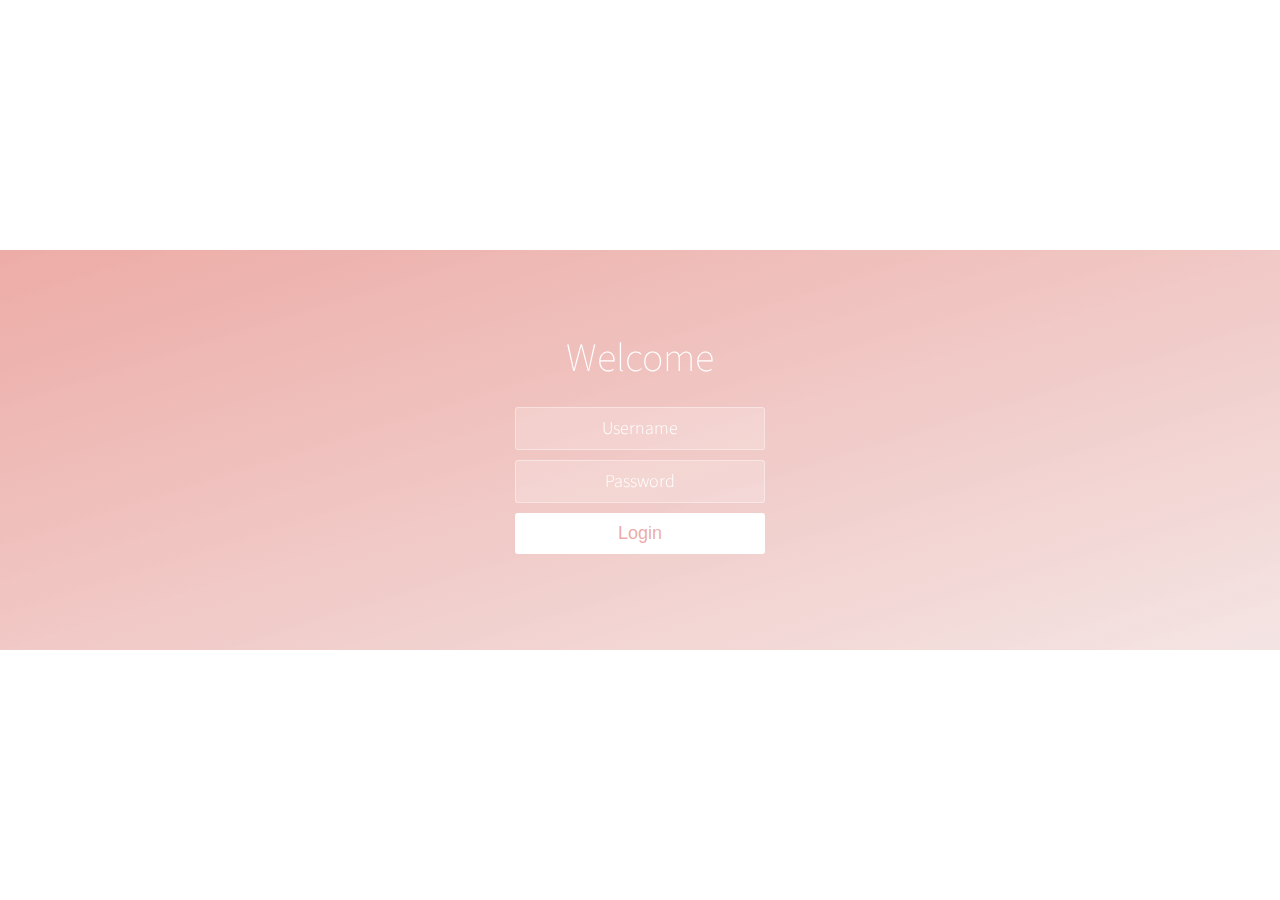
<file: index.html>
<!DOCTYPE html>
<html lang="en">

<head>
  <meta charset="UTF-8">
  <meta name="viewport" content="width=device-width, initial-scale=1.0">
  <meta http-equiv="X-UA-Compatible" content="ie=edge">
  <link rel="stylesheet" href="./static/login.css">
  <link rel="shortcut icon" href="https://github.githubassets.com/favicon.ico" type="image/x-icon">
  <title>Aisasa</title>
</head>

<body>
  <div class="wrapper">

    <div class="container">
      <h1>Welcome</h1>
      <form class="form">
        <input type="text" id="username" placeholder="Username">
        <input type="password" id="password" placeholder="Password">
        <button type="submit" id="login-button">Login</button>
      </form>
    </div>

    <ul class="bg-bubbles">
      <li></li>
      <li></li>
      <li></li>
      <li></li>
      <li></li>
      <li></li>
      <li></li>
      <li></li>
      <li></li>
      <li></li>
    </ul>

  </div>

  <script type="text/javascript" src="./static/jquery-2.1.1.min.js"></script>
  <script type="text/javascript" src="./static/index.js"></script>
</body>

</html>
</file>
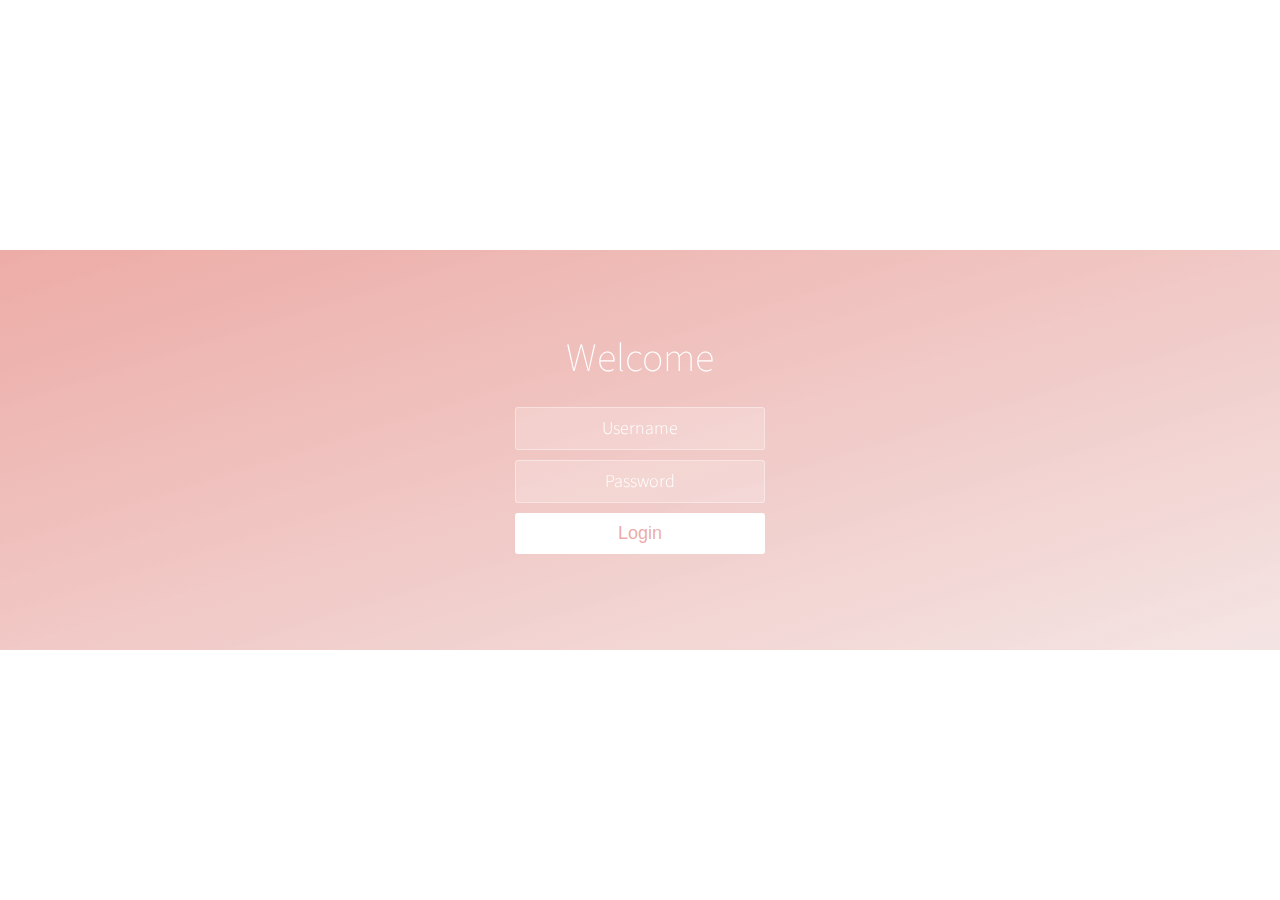
<file: home.html>
<!DOCTYPE html>
<html lang="en">

<head>
  <meta charset="UTF-8">
  <meta name="viewport" content="width=device-width, initial-scale=1.0">
  <meta http-equiv="X-UA-Compatible" content="ie=edge">
  <link rel="stylesheet" href="./static/style.css">
  <link rel="stylesheet" href="./static/like.css">
  <link rel="shortcut icon" href="https://github.githubassets.com/favicon.ico" type="image/x-icon">
  <title>Aisasa</title>
  <script src="./static/check.js"></script>
</head>

<body>
  <div class="section">
    <div class="box">
        <div class="center">
          张飒最美
        </div>
        <div class="top">
          <img src="./images/p3.jpeg" alt="Ai">
        </div>
    
        <div class="bottom">
          <img src="./images/p2.jpeg" alt="Sa">
        </div>
    
        <div class="left">
          <img src="./images/p5.jpg" alt="Sa">
        </div>
    
        <div class="right">
          <img src="./images/p4.jpg" alt="Ai">
        </div>
    
        <div class="before">
          <img src="./images/p6.jpeg" alt="Sa">
        </div>
    
        <div class="after">
          <img src="./images/p1.jpeg" alt="Sa">
        </div>
    </div>
    <a href="" class="paw-button">
      <div class="text">
        <svg>
          <use xlink:href="#heart">
        </svg>
        <span>Like</span>
      </div>
      <span>张飒</span>
      <div class="paws">
        <svg class="paw">
          <use xlink:href="#paw">
        </svg>
        <div class="paw-effect">
          <div></div>
        </div>
        <svg class="paw-clap">
          <use xlink:href="#paw-clap">
        </svg>
      </div>
    </a>
    <div class="curtain"></div>
    <canvas id="canvas"></canvas>
  </div>

  <!-- Symbols -->
  <svg xmlns="http://www.w3.org/2000/svg" style="display: none;">
    <symbol xmlns="http://www.w3.org/2000/svg" viewBox="0 0 21 19" id="heart">
      <path
        d="M10.7146252,2.79863032 C12.7012563,0.931232655 14.9323041,0.436636741 17.303155,1.3849771 C20.1742369,2.53340984 21.379939,5.46245395 20.2209696,8.35987762 C19.6094364,9.88871051 17.374953,12.5020804 13.4593886,16.3167815 L12.4216841,17.3182725 C11.3603119,18.3334838 9.68851069,18.3354777 8.62471989,17.322801 L7.91413528,16.6420566 C3.86646758,12.738617 1.52252172,10.0157042 0.832966246,8.37137962 C-0.41863058,5.38680258 0.803066105,2.56217827 3.74606902,1.3849771 C5.99801057,0.484200479 8.20491678,0.982789394 10.280801,2.80379411 L10.5027119,3.00395851 L10.7146252,2.79863032 Z"
        fill="var(--border)"></path>
      <path
        d="M16.746069,2.77769213 C14.6991759,1.9589349 12.8646007,2.52341959 11.0917453,4.57210939 L10.5493822,5.19885746 L9.97978137,4.59675633 C8.07203164,2.58015418 6.22092676,2.01058345 4.30315504,2.77769213 C2.13116413,3.6464885 1.29186971,5.5869795 2.21625782,7.79128961 C2.80060177,9.18472518 5.06951474,11.8148892 8.97366525,15.5798429 L9.65895765,16.2363608 C10.142501,16.6966703 10.9024138,16.695764 11.3840599,16.2350667 L12.3934356,15.260969 L13.3524601,14.3169524 C16.5267562,11.1578139 18.3665388,8.9570809 18.8282545,7.80279161 C19.6830863,5.66571221 18.8388588,3.61480804 16.746069,2.77769213 Z"
        fill="var(--background)"></path>
      <path
        d="M11.2640718,4.39338901 L11.1990259,4.45003381 C12.9386445,2.50122541 14.7404343,1.97543825 16.746069,2.77769213 C18.8388588,3.61480804 19.6830863,5.66571221 18.8282545,7.80279161 C18.3963269,8.88261062 17.6718097,9.565648 18.0773108,8.55189509 C18.9321426,6.41481569 18.0879151,4.36391153 15.9951253,3.52679561 C14.3011449,2.84920342 12.7525807,3.11899214 11.2640718,4.39338901 L11.1990259,4.45003381 L11.2640718,4.39338901 Z"
        fill="var(--shadow-light)"></path>
      <path
        d="M4.30315504,2.77769213 C5.1840079,2.42535099 6.05079631,2.35500405 6.91546905,2.57734431 C6.71200283,2.6290933 6.50795909,2.69577051 6.30315504,2.77769213 C4.13116413,3.6464885 3.29186971,5.5869795 4.21625782,7.79128961 C4.80060177,9.18472518 7.06951474,11.8148892 10.9736653,15.5798429 L11.5197324,16.1027938 L11.3840599,16.2350667 C10.9368171,16.6628571 10.2496402,16.694195 9.76660209,16.3279397 L9.65895765,16.2363608 L8.97366525,15.5798429 L8.30168234,14.9272399 C4.80841276,11.5097375 2.7662286,9.10275838 2.21625782,7.79128961 C1.29186971,5.5869795 2.13116413,3.6464885 4.30315504,2.77769213 Z"
        fill="var(--shadow-dark)"></path>
    </symbol>
    <symbol xmlns="http://www.w3.org/2000/svg" viewBox="0 0 30 37" id="paw">
      <path
        d="M29.5,13.1428571 C29.5,10.2731801 27.9339013,8.22572388 24.9356506,7.09074873 C24.5060635,4.10962466 23.2255501,2.04210672 21.0854102,0.97203675 C18.9713961,-0.0849702928 16.8221988,0.0215138899 14.726671,1.27088412 C12.9760568,0.361959777 11.0555026,0.250453528 9.01282918,0.931344669 C6.80047326,1.66879664 5.34226875,3.75843749 4.59894815,7.09619125 C1.88946192,8.25783275 0.5,10.4828381 0.5,13.6428571 C0.5,16.7274666 1.50305875,19.3423638 3.5,21.4476618 L3.5,37 L5,37 L26,37 L26,21.4218665 C28.3223642,18.6969403 29.5,15.9336988 29.5,13.1428571 Z"
        fill="var(--paw-background)"></path>
      <path
        d="M12.5510071,2.08359581 L12.3699777,2.11684999 C12.080837,2.17532308 11.7866606,2.25446 11.4871708,2.35428994 C9.84726969,2.90092365 8.68967842,4.56898134 8.05392526,7.46323001 L7.98543551,7.78986457 L7.90367876,8.19864828 L7.51334258,8.34502435 C5.14457644,9.23331165 4,10.9501763 4,13.6427775 C4,16.3251292 4.84482735,18.5538216 6.54341216,20.3676718 L6.78033009,20.6124474 L7,20.8321173 L7,37 L5,37 L5,20.8321173 L4.78033009,20.6124474 C2.92337534,18.7554926 2,16.4470543 2,13.6427775 C2,10.9501763 3.14457644,9.23331165 5.51334258,8.34502435 L5.90367876,8.19864828 L5.98543551,7.78986457 C6.60459253,4.69407947 7.78653261,2.92116934 9.48717082,2.35428994 C10.5739986,1.99201401 11.5908529,1.90224716 12.5510071,2.08359581 Z"
        fill="var(--paw-shadow)"></path>
      <path
        d="M14.726671,1.27088412 C16.8221988,0.0215138899 18.9713961,-0.0849702928 21.0854102,0.97203675 C23.2255501,2.04210672 24.5060635,4.10962466 24.9356506,7.09074873 C27.9339013,8.22572388 29.5,10.2731801 29.5,13.1428571 C29.5,15.9336988 28.3223642,18.6969403 26,21.4218665 L26,21.4218665 L26,37 L24.5,37 L24.5,20.8610558 L24.9573772,20.3318354 C26.9962284,17.9020144 28,15.5090865 28,13.1428571 C28,10.8190336 26.722442,9.2575739 24.0128292,8.35436962 L24.0128292,8.35436962 L23.5575804,8.20262004 L23.5045872,7.72568079 C23.1972701,4.95982682 22.1638979,3.18833157 20.4145898,2.31367754 C18.6608767,1.43682096 16.9468873,1.57965341 15.1660251,2.76689486 L15.1660251,2.76689486 L14.7711145,3.03016863 L14.3641282,2.78597684 C12.8897645,1.90135863 11.2841096,1.75539001 9.48717082,2.35436962 C7.78653261,2.92124902 6.60459253,4.69415915 5.98543551,7.78994424 L5.98543551,7.78994424 L5.90367876,8.19872796 L5.51334258,8.34510403 C3.14457644,9.23339133 2,10.950256 2,13.6428571 C2,16.447134 2.92337534,18.7555723 4.78033009,20.6125271 L4.78033009,20.6125271 L5,20.832197 L5,37 L3.5,37 L3.5,21.4476618 C1.50305875,19.3423638 0.5,16.7274666 0.5,13.6428571 C0.5,10.4828381 1.88946192,8.25783275 4.59894815,7.09619125 C5.34226875,3.75843749 6.80047326,1.66879664 9.01282918,0.931344669 C11.0555026,0.250453528 12.9760568,0.361959777 14.726671,1.27088412 Z M16.638062,12.5195284 L16.9751913,12.7601688 C18.0967789,13.5694838 18.9749332,14.293632 19.612949,14.9387355 L20.4989182,15.8729074 L20.7275495,16.1198892 C22.287511,17.8257331 23,19.06095 23,20.6428571 C23,22.748712 21.7937122,24.2093565 20.0022523,24.8491636 C18.9997434,25.2072025 17.5693092,24.7939391 15.5897122,23.7023129 C15.4916937,23.6482617 15.3696945,23.6659395 15.2777616,23.7587157 L15.0962469,23.9332613 C14.0702327,24.8715531 12.8663041,25.1950155 11.5680983,24.870464 C9.23960588,24.2883409 8,22.8481455 8,20.6428571 C8,19.4464248 8.41219153,18.5150362 9.30032474,17.3580767 L9.49794706,17.1065253 L10.4509499,15.9471049 L10.8327975,15.4568873 L11.2281207,14.9649287 C11.5787918,14.5376029 11.9825802,14.0668257 12.4397068,13.5522181 L13.013875,12.9136261 C13.9478461,11.8864129 15.5009892,11.7164518 16.638062,12.5195284 Z M14.2188164,13.8286484 L14.1237093,13.9227187 L13.565323,14.5437006 L13.0582509,15.1219097 C12.6570954,15.5858882 12.3094806,16.0051601 12.0156272,16.3793463 L11.6250373,16.880668 C11.5474831,16.9778167 11.4648982,17.0794322 11.3741223,17.1896922 L10.7635094,17.9277201 L10.497234,18.2622383 C9.79053097,19.1808965 9.5,19.8386072 9.5,20.6428571 C9.5,22.1284827 10.2444388,22.9933845 11.9319017,23.4152503 C12.7338477,23.6157368 13.4233225,23.4304939 14.0697076,22.8397189 L14.2236793,22.6916816 C14.7741221,22.1342076 15.628003,22.0104801 16.3140407,22.3887878 C17.9353381,23.2828338 19.0369863,23.6011084 19.4977477,23.4365507 C20.7300594,22.9964394 21.5,22.0641498 21.5,20.6428571 C21.5,19.5464758 20.9372875,18.5728913 19.6185239,17.1299681 L19.4039869,16.8981515 L18.5391359,15.986118 C17.9689582,15.4108027 17.1542319,14.739096 16.1006156,13.9788165 L15.769682,13.7425992 C15.2910354,13.4045518 14.6481234,13.4470184 14.2188164,13.8286484 Z M6.25,10.6428571 C7.90685425,10.6428571 9.25,12.2098605 9.25,14.1428571 C9.25,16.0758538 7.90685425,17.6428571 6.25,17.6428571 C4.59314575,17.6428571 3.25,16.0758538 3.25,14.1428571 C3.25,12.2098605 4.59314575,10.6428571 6.25,10.6428571 Z M23.25,9.64285714 C24.9068542,9.64285714 26.25,11.2098605 26.25,13.1428571 C26.25,15.0758538 24.9068542,16.6428571 23.25,16.6428571 C21.5931458,16.6428571 20.25,15.0758538 20.25,13.1428571 C20.25,11.2098605 21.5931458,9.64285714 23.25,9.64285714 Z M6.25,12.1428571 C5.47730131,12.1428571 4.75,12.9913753 4.75,14.1428571 C4.75,15.2943389 5.47730131,16.1428571 6.25,16.1428571 C7.02269869,16.1428571 7.75,15.2943389 7.75,14.1428571 C7.75,12.9913753 7.02269869,12.1428571 6.25,12.1428571 Z M23.25,11.1428571 C22.4773013,11.1428571 21.75,11.9913753 21.75,13.1428571 C21.75,14.2943389 22.4773013,15.1428571 23.25,15.1428571 C24.0226987,15.1428571 24.75,14.2943389 24.75,13.1428571 C24.75,11.9913753 24.0226987,11.1428571 23.25,11.1428571 Z M18.25,3.64285714 C19.9068542,3.64285714 21.25,5.20986052 21.25,7.14285714 C21.25,9.07585377 19.9068542,10.6428571 18.25,10.6428571 C16.5931458,10.6428571 15.25,9.07585377 15.25,7.14285714 C15.25,5.20986052 16.5931458,3.64285714 18.25,3.64285714 Z M11.25,3.64285714 C12.9068542,3.64285714 14.25,5.20986052 14.25,7.14285714 C14.25,9.07585377 12.9068542,10.6428571 11.25,10.6428571 C9.59314575,10.6428571 8.25,9.07585377 8.25,7.14285714 C8.25,5.20986052 9.59314575,3.64285714 11.25,3.64285714 Z M18.25,5.14285714 C17.4773013,5.14285714 16.75,5.99137534 16.75,7.14285714 C16.75,8.29433895 17.4773013,9.14285714 18.25,9.14285714 C19.0226987,9.14285714 19.75,8.29433895 19.75,7.14285714 C19.75,5.99137534 19.0226987,5.14285714 18.25,5.14285714 Z M11.25,5.14285714 C10.4773013,5.14285714 9.75,5.99137534 9.75,7.14285714 C9.75,8.29433895 10.4773013,9.14285714 11.25,9.14285714 C12.0226987,9.14285714 12.75,8.29433895 12.75,7.14285714 C12.75,5.99137534 12.0226987,5.14285714 11.25,5.14285714 Z"
        fill="var(--paw-border)"></path>
      <path
        d="M14.2188164,13.8286484 C14.6481234,13.4470184 15.2910354,13.4045518 15.769682,13.7425992 L15.769682,13.7425992 L16.1006156,13.9788165 C17.1542319,14.739096 17.9689582,15.4108027 18.5391359,15.986118 L18.5391359,15.986118 L19.4039869,16.8981515 L19.6185239,17.1299681 C20.9372875,18.5728913 21.5,19.5464758 21.5,20.6428571 C21.5,22.0641498 20.7300594,22.9964394 19.4977477,23.4365507 C19.0369863,23.6011084 17.9353381,23.2828338 16.3140407,22.3887878 C15.628003,22.0104801 14.7741221,22.1342076 14.2236793,22.6916816 L14.2236793,22.6916816 L14.0697076,22.8397189 C13.4233225,23.4304939 12.7338477,23.6157368 11.9319017,23.4152503 C10.2444388,22.9933845 9.5,22.1284827 9.5,20.6428571 C9.5,19.8386072 9.79053097,19.1808965 10.497234,18.2622383 L10.497234,18.2622383 L10.7635094,17.9277201 L11.3741223,17.1896922 C11.4648982,17.0794322 11.5474831,16.9778167 11.6250373,16.880668 L11.6250373,16.880668 L12.0156272,16.3793463 C12.3094806,16.0051601 12.6570954,15.5858882 13.0582509,15.1219097 L13.0582509,15.1219097 L13.565323,14.5437006 L14.1237093,13.9227187 Z M6.25,12.1428571 C7.07842712,12.1428571 7.75,13.0382876 7.75,14.1428571 C7.75,15.2474266 7.07842712,16.1428571 6.25,16.1428571 C5.42157288,16.1428571 4.75,15.2474266 4.75,14.1428571 C4.75,13.0382876 5.42157288,12.1428571 6.25,12.1428571 Z M23.25,11.1428571 C24.0784271,11.1428571 24.75,12.0382876 24.75,13.1428571 C24.75,14.2474266 24.0784271,15.1428571 23.25,15.1428571 C22.4215729,15.1428571 21.75,14.2474266 21.75,13.1428571 C21.75,12.0382876 22.4215729,11.1428571 23.25,11.1428571 Z M11.25,5.14285714 C12.0784271,5.14285714 12.75,6.03828764 12.75,7.14285714 C12.75,8.24742664 12.0784271,9.14285714 11.25,9.14285714 C10.4215729,9.14285714 9.75,8.24742664 9.75,7.14285714 C9.75,6.03828764 10.4215729,5.14285714 11.25,5.14285714 Z M18.25,5.14285714 C19.0784271,5.14285714 19.75,6.03828764 19.75,7.14285714 C19.75,8.24742664 19.0784271,9.14285714 18.25,9.14285714 C17.4215729,9.14285714 16.75,8.24742664 16.75,7.14285714 C16.75,6.03828764 17.4215729,5.14285714 18.25,5.14285714 Z"
        fill="var(--paw-inner)"></path>
      <path
        d="M15.6564811,13.6713241 L15.769682,13.7425992 L15.7989878,13.7631232 L15.7188164,13.8286484 L15.6237093,13.9227187 L15.065323,14.5437006 L14.5582509,15.1219097 C14.1570954,15.5858882 13.8094806,16.0051601 13.5156272,16.3793463 L13.1250373,16.880668 L12.8741223,17.1896922 L12.2635094,17.9277201 L11.997234,18.2622383 C11.290531,19.1808965 11,19.8386072 11,20.6428571 C11,22.0705306 11.6874927,22.9249629 13.2387185,23.3638482 C12.8332452,23.5177596 12.4018884,23.5327469 11.9319017,23.4152503 C10.2444388,22.9933845 9.5,22.1284827 9.5,20.6428571 C9.5,19.9004726 9.74755301,19.2829499 10.3414792,18.4697896 L10.497234,18.2622383 L10.7635094,17.9277201 L11.504538,17.0302633 L11.6250373,16.880668 L12.0156272,16.3793463 C12.2507099,16.0799973 12.5201999,15.7517935 12.8239843,15.394929 L13.0582509,15.1219097 L13.565323,14.5437006 L14.1237093,13.9227187 L14.2188164,13.8286484 C14.6150998,13.4763746 15.1933898,13.413092 15.6564811,13.6713241 Z M6.25,12.1428571 C6.33532091,12.1428571 6.41897804,12.1523552 6.50040906,12.1706015 C5.79087888,12.3287352 5.25,13.1515768 5.25,14.1428571 C5.25,15.1341375 5.79087888,15.9569791 6.50060472,16.1153394 C6.41897804,16.1333591 6.33532091,16.1428571 6.25,16.1428571 C5.42157288,16.1428571 4.75,15.2474266 4.75,14.1428571 C4.75,13.0382876 5.42157288,12.1428571 6.25,12.1428571 Z M23.25,11.1428571 C23.3353209,11.1428571 23.418978,11.1523552 23.5004091,11.1706015 C22.7908789,11.3287352 22.25,12.1515768 22.25,13.1428571 C22.25,14.1341375 22.7908789,14.9569791 23.5006047,15.1153394 C23.418978,15.1333591 23.3353209,15.1428571 23.25,15.1428571 C22.4215729,15.1428571 21.75,14.2474266 21.75,13.1428571 C21.75,12.0382876 22.4215729,11.1428571 23.25,11.1428571 Z M11.25,5.14285714 C11.3353209,5.14285714 11.418978,5.15235519 11.5004091,5.17060154 C10.7908789,5.32873521 10.25,6.15157682 10.25,7.14285714 C10.25,8.13413746 10.7908789,8.95697908 11.5006047,9.11533943 C11.418978,9.1333591 11.3353209,9.14285714 11.25,9.14285714 C10.4215729,9.14285714 9.75,8.24742664 9.75,7.14285714 C9.75,6.03828764 10.4215729,5.14285714 11.25,5.14285714 Z M18.25,5.14285714 C18.3353209,5.14285714 18.418978,5.15235519 18.5004091,5.17060154 C17.7908789,5.32873521 17.25,6.15157682 17.25,7.14285714 C17.25,8.13413746 17.7908789,8.95697908 18.5006047,9.11533943 C18.418978,9.1333591 18.3353209,9.14285714 18.25,9.14285714 C17.4215729,9.14285714 16.75,8.24742664 16.75,7.14285714 C16.75,6.03828764 17.4215729,5.14285714 18.25,5.14285714 Z"
        fill="var(--paw-shadow-dark)"></path>
      <path
        d="M18.3607518,15.8106395 L18.5391359,15.986118 L19.4039869,16.8981515 L19.6185239,17.1299681 C20.9372875,18.5728913 21.5,19.5464758 21.5,20.6428571 C21.5,22.0641498 20.7300594,22.9964394 19.4977477,23.4365507 C19.3094393,23.5038037 19.0140855,23.4904106 18.6199622,23.3900272 L18.4977477,23.4365507 C19.7300594,22.9964394 20.5,22.0641498 20.5,20.6428571 C20.5,19.5464758 20.5687636,18.5857803 19.25,17.1428571 C18.2857494,15.8980028 17.9893333,15.4539302 18.3607518,15.8106395 Z"
        fill="var(--paw-shadow-light)"></path>
    </symbol>
    <symbol xmlns="http://www.w3.org/2000/svg" viewBox="0 0 29 34" id="paw-clap">
      <path
        d="M4.5,34 L4.5,20.5024009 L4.28033009,20.282731 C2.42337534,18.4257762 1.5,16.1173379 1.5,13.313061 C1.5,10.6471662 2.60979812,9.12119381 4.93190172,8.54066791 L5.40134193,8.42330786 L5.48790243,7.94722512 C6.11076052,4.52150561 7.30156981,2.58644052 8.98717082,2.02457351 C10.7449132,1.4386594 12.3127354,1.72371798 13.7814787,2.89871265 L14.2596812,3.28127461 L14.7301383,2.889227 C16.5115081,1.40475216 18.1951255,1.12414927 19.9145898,1.98388143 C21.651916,2.85254456 22.6936777,4.78724477 23.0037221,7.88768883 L23.0577045,8.42751297 L23.5873022,8.54520133 C26.260051,9.13914552 27.5,10.5168667 27.5,12.813061 C27.5,15.28217 26.4070465,17.7803495 24.1855675,20.3191826 L24,20.5312597 L24,34 L4.5,34 Z"
        fill="var(--paw-clap-background)"></path>
      <path
        d="M12.146803,1.97288306 L11.9871708,2.02457351 C10.359694,2.56706579 9.19347364,4.38968566 8.55435901,7.59815296 L8.48790243,7.94722512 L8.40134193,8.42330786 L7.93190172,8.54066791 C5.60979812,9.12119381 4.5,10.6471662 4.5,13.313061 C4.5,15.9954128 5.34482735,18.2241051 7.04341216,20.0379554 L7.28033009,20.282731 L7.5,20.5024009 L7.5,34 L4.5,34 L4.5,20.5024009 L4.28033009,20.282731 C2.42337534,18.4257762 1.5,16.1173379 1.5,13.313061 C1.5,10.6471662 2.60979812,9.12119381 4.93190172,8.54066791 L5.40134193,8.42330786 L5.48790243,7.94722512 C6.11076052,4.52150561 7.30156981,2.58644052 8.98717082,2.02457351 C10.1099844,1.65030233 11.1553025,1.63142458 12.146803,1.97288306 Z"
        fill="var(--paw-clap-shadow)"></path>
      <path
        d="M29,12.813061 C29,9.9391533 27.4240531,8.03364289 24.4355571,7.21065466 C24.0076525,3.9347868 22.7345972,1.71683414 20.5854102,0.642240647 C18.464427,-0.418250938 16.3124373,-0.158512501 14.2369156,1.37034347 C12.4952684,0.178909945 10.5640578,-0.0821942985 8.51282918,0.601548566 C6.29105947,1.34213847 4.84205262,3.58191705 4.10108646,7.21697394 C1.39604257,8.06878334 0,10.155857 0,13.313061 C0,16.3976705 1.00305875,19.0125677 3,21.1178657 L3,34 L4.5,34 L4.5,20.5024009 L4.28033009,20.282731 C2.42337534,18.4257762 1.5,16.1173379 1.5,13.313061 C1.5,10.6471662 2.60979812,9.12119381 4.93190172,8.54066791 L5.40134193,8.42330786 L5.48790243,7.94722512 C6.11076052,4.52150561 7.30156981,2.58644052 8.98717082,2.02457351 C10.7449132,1.4386594 12.3127354,1.72371798 13.7814787,2.89871265 L14.2596812,3.28127461 L14.7301383,2.889227 C16.5115081,1.40475216 18.1951255,1.12414927 19.9145898,1.98388143 C21.651916,2.85254456 22.6936777,4.78724477 23.0037221,7.88768883 L23.0577045,8.42751297 L23.5873022,8.54520133 C26.260051,9.13914552 27.5,10.5168667 27.5,12.813061 C27.5,15.28217 26.4070465,17.7803495 24.1855675,20.3191826 L24,20.5312597 L24,34 L25.5,34 L25.5,21.0920704 C27.8223642,18.3671442 29,15.6039027 29,12.813061 Z"
        fill="var(--paw-clap-border)"></path>
    </symbol>
  </svg>

  <script src="./static/canvas.js"></script>
  <script src="./static/like.js"></script>
</body>
</html>
</file>
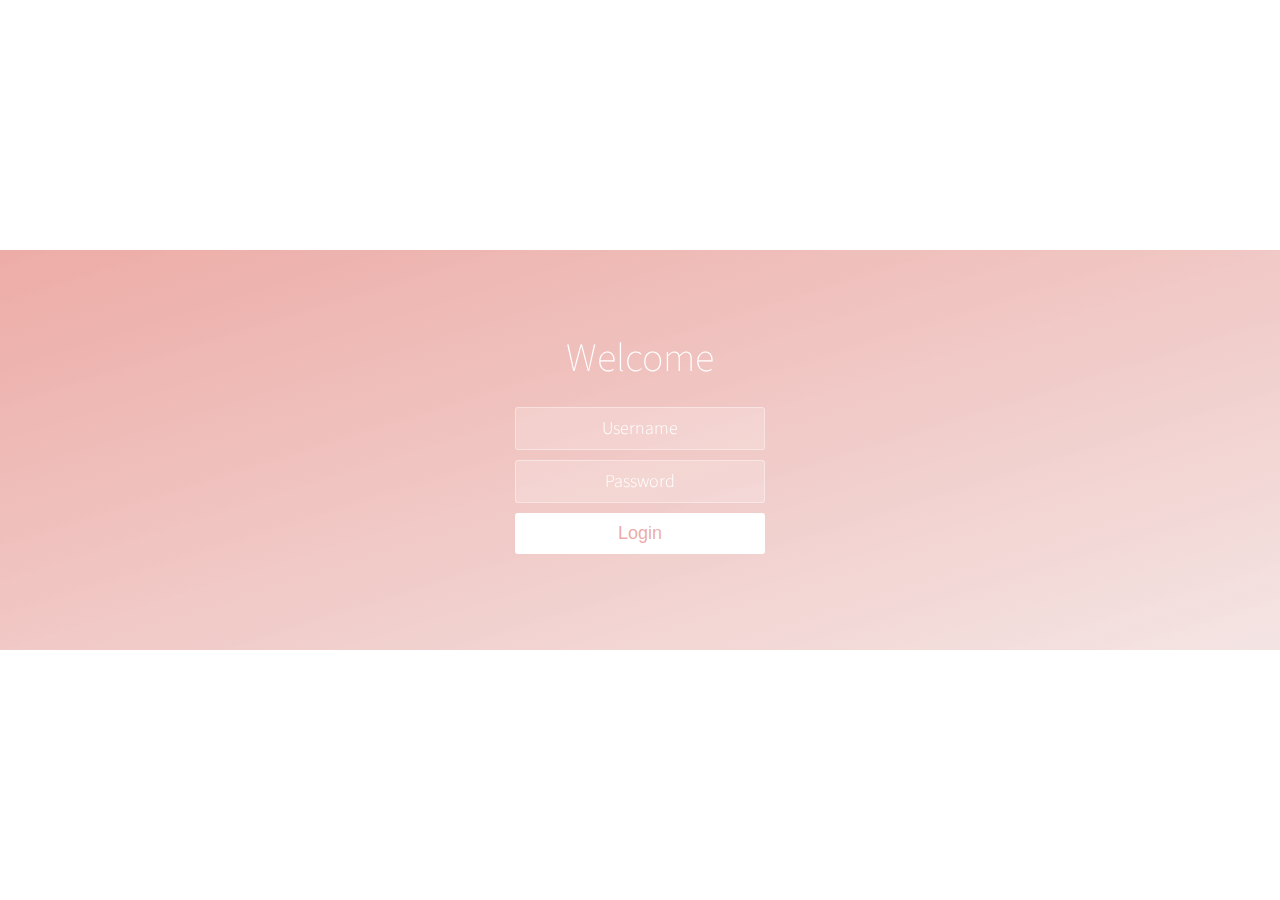
<file: loading.html>
<!DOCTYPE html>
<html lang="en">

<head>
  <meta charset="UTF-8">
  <meta name="viewport" content="width=device-width, initial-scale=1.0">
  <meta http-equiv="X-UA-Compatible" content="ie=edge">
  <link rel="shortcut icon" href="https://github.githubassets.com/favicon.ico" type="image/x-icon">
  <title>Aisasa</title>
  <script src="./static/check.js"></script>
  <style>
    * {
      border: 0;
      box-sizing: border-box;
      margin: 0;
      padding: 0;
    }

    body {
      display: flex;
      font-size: 16px;
      height: 100vh;
      line-height: 1.5;
      background: -webkit-linear-gradient(top, #e68d86e9, white);
    }

    .cat {
      position: relative;
      width: 16em;
      height: 16em;
      top: 40%;
      left: 50%;
      transform: translate(-50%, -50%);
    }
    .-path{
      width: 100%;
      text-align: center;
      position: absolute;
      top: 40%;
      margin-top: 10em;
      color: #666;
      font-size: 20px;
    }

    .lover{
      margin-top: 10px;
    }
    .lover a {
      text-decoration: none;
      font-size: 22px;
      color: #ee9090;
      text-shadow: 6px 3px 5px rgb(220, 184, 184);
    }

    .cat__segment {
      position: absolute;
      top: 50%;
      left: 50%;
      width: 3em;
      height: 2em;
      transform: translate(-50%, -50%);
    }

    .cat__segment:before {
      animation: loop 2s cubic-bezier(0.6, 0, 0.4, 1) infinite running;
      background: linear-gradient(90deg, white 20%, #e6e6e6 20% 80%, white 80%);
      border-radius: 0.25em;
      content: "";
      display: block;
      will-change: transform;
      width: 100%;
      height: 100%;
    }

    .cat__segment:first-of-type {
      width: 4em;
      height: 4em;
      z-index: 1;
    }

    .cat__segment:first-of-type:before {
      background: radial-gradient(0.25em 0.25em at 1.25em 1.6em, white 48%, rgba(255, 255, 255, 0) 50%), radial-gradient(0.75em 0.75em at 1.25em 1.75em, #1a1a1a 48%, rgba(26, 26, 26, 0) 50%), radial-gradient(0.25em 0.25em at 2.75em 1.6em, white 48%, rgba(255, 255, 255, 0) 50%), radial-gradient(0.75em 0.75em at 2.75em 1.75em, #1a1a1a 48%, rgba(26, 26, 26, 0) 50%), radial-gradient(0.9em 0.8em at 1.5em 2.65em, white 48%, rgba(255, 255, 255, 0) 50%), radial-gradient(0.9em 0.8em at 2.5em 2.65em, white 48%, rgba(255, 255, 255, 0) 50%), radial-gradient(1em 0.8em at 1.6em 2.75em, #cccccc 48%, rgba(204, 204, 204, 0) 50%), radial-gradient(1em 0.8em at 2.4em 2.75em, #cccccc 48%, rgba(204, 204, 204, 0) 50%), radial-gradient(0.75em 0.75em at 50% 2.5em, #e69999 48%, rgba(230, 153, 153, 0) 50%), radial-gradient(4em 3em at 50% 2em, white 48%, rgba(255, 255, 255, 0) 50%), radial-gradient(4em 3em at 50% 2.2em, #cccccc 48%, rgba(204, 204, 204, 0) 50%), radial-gradient(1em 3em at 0.75em 1.5em, #e69999 39%, white 40% 49%, rgba(255, 255, 255, 0) 50%), radial-gradient(1em 3em at 3.25em 1.5em, #e69999 39%, white 40% 49%, rgba(255, 255, 255, 0) 50%), radial-gradient(1em 2em at 0.5em 2.8em, white 48%, rgba(255, 255, 255, 0) 50%), radial-gradient(1em 2em at 0.5em 3em, #cccccc 48%, rgba(204, 204, 204, 0) 50%), radial-gradient(1em 2em at 3.5em 2.8em, white 48%, rgba(255, 255, 255, 0) 50%), radial-gradient(1em 2em at 3.5em 3em, #cccccc 48%, rgba(204, 204, 204, 0) 50%);
      background-repeat: no-repeat;
    }

    .cat__segment:last-of-type {
      width: 3em;
      height: 4em;
    }

    .cat__segment:last-of-type:before {
      background: linear-gradient(90deg, white 20%, #e6e6e6 20% 80%, white 80%) 0 1.5em/3em 0.5em, radial-gradient(3em 2em at top center, #e6e6e6 30%, white 31% 48%, rgba(255, 255, 255, 0) 50%) 0 2em/3em 2em, radial-gradient(1em 4em at 0.5em 0, white 48%, rgba(255, 255, 255, 0) 50%) 0 2em/3em 2em, radial-gradient(1em 4em at 2.5em 0, white 48%, rgba(255, 255, 255, 0) 50%) 0 2em/3em 2em;
      background-repeat: no-repeat;
    }

    .cat__segment:nth-of-type(1) {
      transform: translate(-50%, -50%) rotate(-20deg);
    }

    .cat__segment:nth-of-type(1):before {
      animation-delay: 0s;
      transform: translateX(6em);
    }

    .cat__segment:nth-of-type(2) {
      transform: translate(-50%, -50%) rotate(-18.6666666667deg);
    }

    .cat__segment:nth-of-type(2):before {
      animation-delay: 0.02s;
      transform: translateX(6em);
    }

    .cat__segment:nth-of-type(3) {
      transform: translate(-50%, -50%) rotate(-17.3333333333deg);
    }

    .cat__segment:nth-of-type(3):before {
      animation-delay: 0.04s;
      transform: translateX(6em);
    }

    .cat__segment:nth-of-type(4) {
      transform: translate(-50%, -50%) rotate(-16deg);
    }

    .cat__segment:nth-of-type(4):before {
      animation-delay: 0.06s;
      transform: translateX(6em);
    }

    .cat__segment:nth-of-type(5) {
      transform: translate(-50%, -50%) rotate(-14.6666666667deg);
    }

    .cat__segment:nth-of-type(5):before {
      animation-delay: 0.08s;
      transform: translateX(6em);
    }

    .cat__segment:nth-of-type(6) {
      transform: translate(-50%, -50%) rotate(-13.3333333333deg);
    }

    .cat__segment:nth-of-type(6):before {
      animation-delay: 0.1s;
      transform: translateX(6em);
    }

    .cat__segment:nth-of-type(7) {
      transform: translate(-50%, -50%) rotate(-12deg);
    }

    .cat__segment:nth-of-type(7):before {
      animation-delay: 0.12s;
      transform: translateX(6em);
    }

    .cat__segment:nth-of-type(8) {
      transform: translate(-50%, -50%) rotate(-10.6666666667deg);
    }

    .cat__segment:nth-of-type(8):before {
      animation-delay: 0.14s;
      transform: translateX(6em);
    }

    .cat__segment:nth-of-type(9) {
      transform: translate(-50%, -50%) rotate(-9.3333333333deg);
    }

    .cat__segment:nth-of-type(9):before {
      animation-delay: 0.16s;
      transform: translateX(6em);
    }

    .cat__segment:nth-of-type(10) {
      transform: translate(-50%, -50%) rotate(-8deg);
    }

    .cat__segment:nth-of-type(10):before {
      animation-delay: 0.18s;
      transform: translateX(6em);
    }

    .cat__segment:nth-of-type(11) {
      transform: translate(-50%, -50%) rotate(-6.6666666667deg);
    }

    .cat__segment:nth-of-type(11):before {
      animation-delay: 0.2s;
      transform: translateX(6em);
    }

    .cat__segment:nth-of-type(12) {
      transform: translate(-50%, -50%) rotate(-5.3333333333deg);
    }

    .cat__segment:nth-of-type(12):before {
      animation-delay: 0.22s;
      transform: translateX(6em);
    }

    .cat__segment:nth-of-type(13) {
      transform: translate(-50%, -50%) rotate(-4deg);
    }

    .cat__segment:nth-of-type(13):before {
      animation-delay: 0.24s;
      transform: translateX(6em);
    }

    .cat__segment:nth-of-type(14) {
      transform: translate(-50%, -50%) rotate(-2.6666666667deg);
    }

    .cat__segment:nth-of-type(14):before {
      animation-delay: 0.26s;
      transform: translateX(6em);
    }

    .cat__segment:nth-of-type(15) {
      transform: translate(-50%, -50%) rotate(-1.3333333333deg);
    }

    .cat__segment:nth-of-type(15):before {
      animation-delay: 0.28s;
      transform: translateX(6em);
    }

    .cat__segment:nth-of-type(16) {
      transform: translate(-50%, -50%) rotate(0deg);
    }

    .cat__segment:nth-of-type(16):before {
      animation-delay: 0.3s;
      transform: translateX(6em);
    }

    .cat__segment:nth-of-type(17) {
      transform: translate(-50%, -50%) rotate(1.3333333333deg);
    }

    .cat__segment:nth-of-type(17):before {
      animation-delay: 0.32s;
      transform: translateX(6em);
    }

    .cat__segment:nth-of-type(18) {
      transform: translate(-50%, -50%) rotate(2.6666666667deg);
    }

    .cat__segment:nth-of-type(18):before {
      animation-delay: 0.34s;
      transform: translateX(6em);
    }

    .cat__segment:nth-of-type(19) {
      transform: translate(-50%, -50%) rotate(4deg);
    }

    .cat__segment:nth-of-type(19):before {
      animation-delay: 0.36s;
      transform: translateX(6em);
    }

    .cat__segment:nth-of-type(20) {
      transform: translate(-50%, -50%) rotate(5.3333333333deg);
    }

    .cat__segment:nth-of-type(20):before {
      animation-delay: 0.38s;
      transform: translateX(6em);
    }

    .cat__segment:nth-of-type(21) {
      transform: translate(-50%, -50%) rotate(6.6666666667deg);
    }

    .cat__segment:nth-of-type(21):before {
      animation-delay: 0.4s;
      transform: translateX(6em);
    }

    .cat__segment:nth-of-type(22) {
      transform: translate(-50%, -50%) rotate(8deg);
    }

    .cat__segment:nth-of-type(22):before {
      animation-delay: 0.42s;
      transform: translateX(6em);
    }

    .cat__segment:nth-of-type(23) {
      transform: translate(-50%, -50%) rotate(9.3333333333deg);
    }

    .cat__segment:nth-of-type(23):before {
      animation-delay: 0.44s;
      transform: translateX(6em);
    }

    .cat__segment:nth-of-type(24) {
      transform: translate(-50%, -50%) rotate(10.6666666667deg);
    }

    .cat__segment:nth-of-type(24):before {
      animation-delay: 0.46s;
      transform: translateX(6em);
    }

    .cat__segment:nth-of-type(25) {
      transform: translate(-50%, -50%) rotate(12deg);
    }

    .cat__segment:nth-of-type(25):before {
      animation-delay: 0.48s;
      transform: translateX(6em);
    }

    .cat__segment:nth-of-type(26) {
      transform: translate(-50%, -50%) rotate(13.3333333333deg);
    }

    .cat__segment:nth-of-type(26):before {
      animation-delay: 0.5s;
      transform: translateX(6em);
    }

    .cat__segment:nth-of-type(27) {
      transform: translate(-50%, -50%) rotate(14.6666666667deg);
    }

    .cat__segment:nth-of-type(27):before {
      animation-delay: 0.52s;
      transform: translateX(6em);
    }

    .cat__segment:nth-of-type(28) {
      transform: translate(-50%, -50%) rotate(16deg);
    }

    .cat__segment:nth-of-type(28):before {
      animation-delay: 0.54s;
      transform: translateX(6em);
    }

    .cat__segment:nth-of-type(29) {
      transform: translate(-50%, -50%) rotate(17.3333333333deg);
    }

    .cat__segment:nth-of-type(29):before {
      animation-delay: 0.56s;
      transform: translateX(6em);
    }

    .cat__segment:nth-of-type(30) {
      transform: translate(-50%, -50%) rotate(18.6666666667deg);
    }

    .cat__segment:nth-of-type(30):before {
      animation-delay: 0.58s;
      transform: translateX(6em);
    }

    @keyframes loop {
      from {
        transform: rotate(0) translateX(6em);
      }

      to {
        transform: rotate(-1turn) translateX(6em);
      }
    }
  </style>
</head>

<body>
  <div class="cat">
    <div class="cat__segment"></div>
    <div class="cat__segment"></div>
    <div class="cat__segment"></div>
    <div class="cat__segment"></div>
    <div class="cat__segment"></div>
    <div class="cat__segment"></div>
    <div class="cat__segment"></div>
    <div class="cat__segment"></div>
    <div class="cat__segment"></div>
    <div class="cat__segment"></div>
    <div class="cat__segment"></div>
    <div class="cat__segment"></div>
    <div class="cat__segment"></div>
    <div class="cat__segment"></div>
    <div class="cat__segment"></div>
    <div class="cat__segment"></div>
    <div class="cat__segment"></div>
    <div class="cat__segment"></div>
    <div class="cat__segment"></div>
    <div class="cat__segment"></div>
    <div class="cat__segment"></div>
    <div class="cat__segment"></div>
    <div class="cat__segment"></div>
    <div class="cat__segment"></div>
    <div class="cat__segment"></div>
    <div class="cat__segment"></div>
    <div class="cat__segment"></div>
    <div class="cat__segment"></div>
    <div class="cat__segment"></div>
    <div class="cat__segment"></div>
  </div>
  <div class="-path">
    九月：准备好了吗？
    <div class="lover"><a href="./home.html">Lover</a></div>
  </div>
</body>

</html>
</file>
<file: static/login.css>
@import url(http://fonts.useso.com/css?family=Source+Sans+Pro:200,300);

* {
  box-sizing: border-box;
  margin: 0;
  padding: 0;
  font-weight: 300;
}

body {
  font-family: 'Source Sans Pro', sans-serif;
  color: white;
  font-weight: 300;
}

body ::-webkit-input-placeholder {
  /* WebKit browsers */
  font-family: 'Source Sans Pro', sans-serif;
  color: white;
  font-weight: 300;
}

body :-moz-placeholder {
  /* Mozilla Firefox 4 to 18 */
  font-family: 'Source Sans Pro', sans-serif;
  color: white;
  opacity: 1;
  font-weight: 300;
}

body ::-moz-placeholder {
  /* Mozilla Firefox 19+ */
  font-family: 'Source Sans Pro', sans-serif;
  color: white;
  opacity: 1;
  font-weight: 300;
}

body :-ms-input-placeholder {
  /* Internet Explorer 10+ */
  font-family: 'Source Sans Pro', sans-serif;
  color: white;
  font-weight: 300;
}

.wrapper {
  background: #e68d86e9;
  background: -webkit-linear-gradient(top left, #e68d86e9 0%, #eed7d5d2 100%);
  background: linear-gradient(to bottom right, #e68d86e9 0%, #eed7d5d2 100%);
  opacity: 0.8;
  position: absolute;
  top: 50%;
  left: 0;
  width: 100%;
  height: 400px;
  margin-top: -200px;
  overflow: hidden;

}

.wrapper.form-success .container h1 {
  -webkit-transform: translateY(85px);
  -ms-transform: translateY(85px);
  transform: translateY(85px);
}

.container {
  max-width: 600px;
  margin: 0 auto;
  padding: 80px 0;
  height: 400px;
  text-align: center;
}

.container h1 {
  font-size: 40px;
  -webkit-transition-duration: 1s;
  transition-duration: 1s;
  -webkit-transition-timing-function: ease-in-put;
  transition-timing-function: ease-in-put;
  font-weight: 200;
}

form {
  padding: 20px 0;
  position: relative;
  z-index: 2;
}

form input {
  -webkit-appearance: none;
  -moz-appearance: none;
  appearance: none;
  outline: 0;
  border: 1px solid rgba(255, 255, 255, 0.4);
  background-color: rgba(255, 255, 255, 0.2);
  width: 250px;
  border-radius: 3px;
  padding: 10px 15px;
  margin: 0 auto 10px auto;
  display: block;
  text-align: center;
  font-size: 18px;
  color: white;
  -webkit-transition-duration: 0.25s;
  transition-duration: 0.25s;
  font-weight: 300;
}

form input:hover {
  background-color: rgba(255, 255, 255, 0.4);
}

form input:focus {
  background-color: white;
  width: 300px;
  color: #e68d86e9;
}

form button {
  -webkit-appearance: none;
  -moz-appearance: none;
  appearance: none;
  outline: 0;
  background-color: white;
  border: 0;
  padding: 10px 15px;
  color: #e68d86e9;
  border-radius: 3px;
  width: 250px;
  cursor: pointer;
  font-size: 18px;
  -webkit-transition-duration: 0.25s;
  transition-duration: 0.25s;
}

form button:hover {
  background-color: #f5f7f9;
}

.bg-bubbles {
  position: absolute;
  top: 0;
  left: 0;
  width: 100%;
  height: 100%;
  z-index: 1;
}

.bg-bubbles li {
  position: absolute;
  list-style: none;
  display: block;
  width: 40px;
  height: 40px;
  background-color: rgba(255, 255, 255, 0.15);
  bottom: -160px;
  -webkit-animation: square 25s infinite;
  animation: square 25s infinite;
  -webkit-transition-timing-function: linear;
  transition-timing-function: linear;
}

.bg-bubbles li:nth-child(1) {
  left: 10%;
}

.bg-bubbles li:nth-child(2) {
  left: 20%;
  width: 80px;
  height: 80px;
  -webkit-animation-delay: 2s;
  animation-delay: 2s;
  -webkit-animation-duration: 17s;
  animation-duration: 17s;
}

.bg-bubbles li:nth-child(3) {
  left: 25%;
  -webkit-animation-delay: 4s;
  animation-delay: 4s;
}

.bg-bubbles li:nth-child(4) {
  left: 40%;
  width: 60px;
  height: 60px;
  -webkit-animation-duration: 22s;
  animation-duration: 22s;
  background-color: rgba(255, 255, 255, 0.25);
}

.bg-bubbles li:nth-child(5) {
  left: 70%;
}

.bg-bubbles li:nth-child(6) {
  left: 80%;
  width: 120px;
  height: 120px;
  -webkit-animation-delay: 3s;
  animation-delay: 3s;
  background-color: rgba(255, 255, 255, 0.2);
}

.bg-bubbles li:nth-child(7) {
  left: 32%;
  width: 160px;
  height: 160px;
  -webkit-animation-delay: 7s;
  animation-delay: 7s;
}

.bg-bubbles li:nth-child(8) {
  left: 55%;
  width: 20px;
  height: 20px;
  -webkit-animation-delay: 15s;
  animation-delay: 15s;
  -webkit-animation-duration: 40s;
  animation-duration: 40s;
}

.bg-bubbles li:nth-child(9) {
  left: 25%;
  width: 10px;
  height: 10px;
  -webkit-animation-delay: 2s;
  animation-delay: 2s;
  -webkit-animation-duration: 40s;
  animation-duration: 40s;
  background-color: rgba(255, 255, 255, 0.3);
}

.bg-bubbles li:nth-child(10) {
  left: 90%;
  width: 160px;
  height: 160px;
  -webkit-animation-delay: 11s;
  animation-delay: 11s;
}

@-webkit-keyframes square {
  0% {
    -webkit-transform: translateY(0);
    transform: translateY(0);
  }

  100% {
    -webkit-transform: translateY(-700px) rotate(600deg);
    transform: translateY(-700px) rotate(600deg);
  }
}

@keyframes square {
  0% {
    -webkit-transform: translateY(0);
    transform: translateY(0);
  }

  100% {
    -webkit-transform: translateY(-700px) rotate(600deg);
    transform: translateY(-700px) rotate(600deg);
  }
}
</file>
<file: static/style.css>
* {
  margin: 0;
  padding: 0;
  list-style-type: none;
  box-sizing: inherit;
}

*:before,
*:after {
  box-sizing: inherit;
}

html {
  box-sizing: border-box;
  -webkit-font-smoothing: antialiased;
}
a,
img {
  border: 0;
}
body,
html {
  width: 100%;
  height: 100%;
  overflow-x: hidden;
}
.section {
  position: fixed;
  top: 0px;
  left: 0px;
  right: 0;
  bottom: 0;
}

.curtain {
  position: absolute;
  top: 0px;
  left: 0px;
  width: 100vw;
  height: 100vh;
  z-index: 1;
  opacity: 0.6;
  background: -webkit-linear-gradient(top, #e68d86e9, white);
}

.box {
  width: 300px;
  height: 300px;
  position: absolute;
  transform-style: preserve-3d;
  left: 50%;
  top: 50%;
  margin-left: -150px;
  margin-top: -150px;
  z-index: 99;
  animation: turn 20s infinite linear;
}
.box img{
  width: 100%;
  vertical-align: middle;
}

@keyframes turn {
  from {
    transform: rotateX(0deg) rotateY(0deg);
  }

  to {
    transform: rotateX(360deg) rotateY(360deg);
  }
}

.box:hover {
  animation-duration: 7s;
}

.center {
  width: 300px;
  height: 300px;
  line-height: 300px;
  text-align: center;
  color: rgb(216, 111, 92);
  font-size: 60px;
  position: absolute;
  font-family: '微软雅黑';
}

.left,
.right,
.top,
.bottom,
.before,
.after {
  width: 300px;
  height: 300px;
  position: absolute;
  border-radius: 50px;
  border: 1px solid rgb(255, 255, 255);
  text-align: center;
  line-height: 300px;
  transition: all 1s linear;
  overflow: hidden;
  /* background: rgba(255, 255, 255, .9); */
}

.left {
  transform: rotateY(-90deg) translateZ(150px);
}

.right {
  transform: rotateY(90deg) translateZ(150px);
}

.top {
  transform: rotateX(90deg) translateZ(150px);
}

.bottom {
  transform: rotateX(-90deg) translateZ(150px);
}

.before {
  transform: translateZ(150px);
}

.after {
  transform: translateZ(-150px);
}



.box:hover .before {
  transform: translateZ(300px);
}

.box:hover .after {
  transform: translateZ(-300px);
}

.box:hover .left {
  transform: rotateY(-90deg) translateZ(300px)
}

.box:hover .right {
  transform: rotateY(90deg) translateZ(300px)
}

.box:hover .top {
  transform: rotateX(90deg) translateZ(300px)
}

.box:hover .bottom {
  transform: rotateX(-90deg) translateZ(300px)
}
</file>
<file: static/like.css>
.paw-button {
  --background: #fff;
  --background-active: #FEE8F4;
  --border: #F1ECEB;
  --border-active: #EEC2DB;
  --text: #000;
  --number: #9C9496;
  --number-active: #000;
  --heart-background: #fff;
  --heart-background-active: #FEA5D7;
  --heart-border: #C3C2C0;
  --heart-border-active: #2B2926;
  --heart-shadow-light: #FEE0F2;
  --heart-shadow-dark: #EA5DAF;
  --paw-background: #fff;
  --paw-border: #201E1B;
  --paw-shadow: #EEEDED;
  --paw-inner: var(--heart-background-active);
  --paw-shadow-light: var(--heart-shadow-light);
  --paw-shadow-dark: var(--heart-shadow-dark);
  --paw-clap-background: #FEF0A5;
  --paw-clap-border: var(--paw-border);
  --paw-clap-shadow: #FED75C;
  --circle: #df3dce;
  --circle-line: #000;
  display: inline-flex;
  text-decoration: none;
  font-weight: bold;
  position: absolute;
  line-height: 19px;
  padding: 12px 16px;
  left: 50%;
  top: 50%;
  margin-left: 300px;
  margin-top: 300px;
  z-index: 9;
}

.paw-button:before {
  content: '';
  position: absolute;
  display: block;
  left: -2px;
  top: -2px;
  bottom: -2px;
  right: -2px;
  z-index: 1;
  border-radius: 5px;
  transition: background .45s, border-color .45s;
  background: var(--background);
  border: 2px solid var(--border);
}

.paw-button svg {
  display: block;
}

.paw-button .text {
  position: relative;
  -webkit-backface-visibility: hidden;
  backface-visibility: hidden;
  -webkit-transform: translateZ(0);
  transform: translateZ(0);
  z-index: 3;
  margin-right: 8px;
  transition: width .25s;
  width: var(--w, 60px);
}

.paw-button .text span,
.paw-button .text svg {
  transition: opacity .2s, -webkit-transform .15s ease-out;
  transition: transform .15s ease-out, opacity .2s;
  transition: transform .15s ease-out, opacity .2s, -webkit-transform .15s ease-out;
  opacity: var(--o, 1);
}

.paw-button .text span {
  display: block;
  position: absolute;
  left: 30px;
  top: 0;
  -webkit-transform: translateY(var(--y, 0));
  transform: translateY(var(--y, 0));
  color: var(--text);
}

.paw-button .text svg {
  --background: var(--heart-background);
  --border: var(--heart-border);
  --shadow-light: transparent;
  --shadow-dark: transparent;
  width: 21px;
  height: 19px;
  -webkit-transform: translateX(var(--x));
  transform: translateX(var(--x));
}

.paw-button>span {
  display: block;
  position: relative;
  -webkit-backface-visibility: hidden;
  backface-visibility: hidden;
  -webkit-transform: translateZ(0);
  transform: translateZ(0);
  z-index: 2;
  color: var(--number);
}

.paw-button .paws {
  overflow: hidden;
  position: absolute;
  left: 0;
  right: 0;
  bottom: 0;
  height: 60px;
  z-index: 2;
}

.paw-button .paws svg {
  position: absolute;
  bottom: 0;
  transition: opacity .2s, -webkit-transform .3s ease-out;
  transition: transform .3s ease-out, opacity .2s;
  transition: transform .3s ease-out, opacity .2s, -webkit-transform .3s ease-out;
  opacity: var(--o, 0);
  -webkit-transform: translate(var(--x, 0), var(--y, 0));
  transform: translate(var(--x, 0), var(--y, 0));
}

.paw-button .paws svg.paw {
  --x: -24px;
  width: 30px;
  height: 37px;
  left: 32px;
}

.paw-button .paws svg.paw-clap {
  --x: 16px;
  --y: 34px;
  --o: 1;
  width: 29px;
  height: 34px;
  left: 34px;
}

.paw-button .paws .paw-effect {
  left: 26px;
  top: 12px;
  width: 44px;
  height: 44px;
  position: absolute;
}

.paw-button .paws .paw-effect:before {
  content: '';
  display: block;
  width: 100%;
  height: 100%;
  border-radius: 50%;
  background: var(--circle);
  -webkit-transform: scale(var(--s, 0));
  transform: scale(var(--s, 0));
  opacity: var(--o, 1);
  transition: opacity .2s linear .25s, -webkit-transform .15s ease .16s;
  transition: transform .15s ease .16s, opacity .2s linear .25s;
  transition: transform .15s ease .16s, opacity .2s linear .25s, -webkit-transform .15s ease .16s;
}

.paw-button .paws .paw-effect div {
  width: 2px;
  height: 6px;
  border-radius: 1px;
  left: 50%;
  bottom: 50%;
  margin-left: -1px;
  position: absolute;
  background: var(--circle-line);
  -webkit-transform: translateY(-24px) scaleX(0.7) scaleY(var(--s, 0));
  transform: translateY(-24px) scaleX(0.7) scaleY(var(--s, 0));
}

.paw-button .paws .paw-effect div:before,
.paw-button .paws .paw-effect div:after {
  content: '';
  display: block;
  position: absolute;
  width: 100%;
  height: 100%;
  background: inherit;
  border-radius: inherit;
  -webkit-transform: translate(var(--x, -22px), var(--y, 4px)) rotate(var(--r, -45deg)) scaleX(0.8) scaleY(var(--s, 0));
  transform: translate(var(--x, -22px), var(--y, 4px)) rotate(var(--r, -45deg)) scaleX(0.8) scaleY(var(--s, 0));
}

.paw-button .paws .paw-effect div:after {
  --x: 22px;
  --r: 45deg;
}

.paw-button .paws .paw-effect div,
.paw-button .paws .paw-effect div:before,
.paw-button .paws .paw-effect div:after {
  opacity: var(--o, 1);
  -webkit-transform-origin: 50% 100%;
  transform-origin: 50% 100%;
  transition: opacity .18s linear .21s, -webkit-transform .12s ease .17s;
  transition: transform .12s ease .17s, opacity .18s linear .21s;
  transition: transform .12s ease .17s, opacity .18s linear .21s, -webkit-transform .12s ease .17s;
}

.paw-button i {
  position: absolute;
  display: block;
  width: 4px;
  height: 4px;
  top: 50%;
  left: 50%;
  margin: -2px 0 0 -2px;
  opacity: var(--o, 0);
  background: var(--b);
  -webkit-transform: translate(var(--x), var(--y)) scale(var(--s, 1));
  transform: translate(var(--x), var(--y)) scale(var(--s, 1));
}

.paw-button:not(.confetti):hover .text {
  --o: 0;
  --x: 12px;
  --y: 8px;
}

.paw-button:not(.confetti):hover .paws svg.paw {
  --o: 1;
  --x: 0;
}

.paw-button.animation .text {
  --o: 0;
}

.paw-button.animation .text svg {
  --background: var(--heart-background-active);
  --border: var(--heart-border-active);
  --shadow-light: var(--heart-shadow-light);
  --shadow-dark: var(--heart-shadow-dark);
}

.paw-button.animation .paws svg.paw {
  --x: 0;
  --o: 1;
  transition-delay: 0s;
  -webkit-animation: paw .45s ease forwards;
  animation: paw .45s ease forwards;
}

.paw-button.animation .paws svg.paw-clap {
  -webkit-animation: paw-clap .5s ease-in forwards;
  animation: paw-clap .5s ease-in forwards;
}

.paw-button.animation .paws .paw-effect {
  --s: 1;
  --o: 0;
}

.paw-button.confetti i {
  -webkit-animation: confetti .6s ease-out forwards;
  animation: confetti .6s ease-out forwards;
}

.paw-button.confetti .paws svg.paw {
  --o: 0;
  transition: opacity .15s linear .2s;
}

.paw-button.liked {
  --background: var(--background-active);
  --border: var(--border-active);
}

.paw-button.liked .text {
  --w: 21px;
}

.paw-button.liked .text svg {
  --o: 1;
}

.paw-button.liked>span {
  --number: var(--number-active);
}

@-webkit-keyframes confetti {
  from {
    -webkit-transform: translate(0, 0);
    transform: translate(0, 0);
    opacity: 1;
  }
}

@keyframes confetti {
  from {
    -webkit-transform: translate(0, 0);
    transform: translate(0, 0);
    opacity: 1;
  }
}

@-webkit-keyframes paw {
  0% {
    -webkit-transform: translateX(var(--x));
    transform: translateX(var(--x));
  }

  35% {
    -webkit-transform: translateX(-16px);
    transform: translateX(-16px);
  }

  55%,
  70% {
    -webkit-transform: translateX(0);
    transform: translateX(0);
  }

  100% {
    -webkit-transform: translateX(-12px);
    transform: translateX(-12px);
  }
}

@keyframes paw {
  0% {
    -webkit-transform: translateX(var(--x));
    transform: translateX(var(--x));
  }

  35% {
    -webkit-transform: translateX(-16px);
    transform: translateX(-16px);
  }

  55%,
  70% {
    -webkit-transform: translateX(0);
    transform: translateX(0);
  }

  100% {
    -webkit-transform: translateX(-12px);
    transform: translateX(-12px);
  }
}

@-webkit-keyframes paw-clap {

  50%,
  70% {
    -webkit-transform: translate(0, 0);
    transform: translate(0, 0);
  }
}

@keyframes paw-clap {

  50%,
  70% {
    -webkit-transform: translate(0, 0);
    transform: translate(0, 0);
  }
}
</file>
